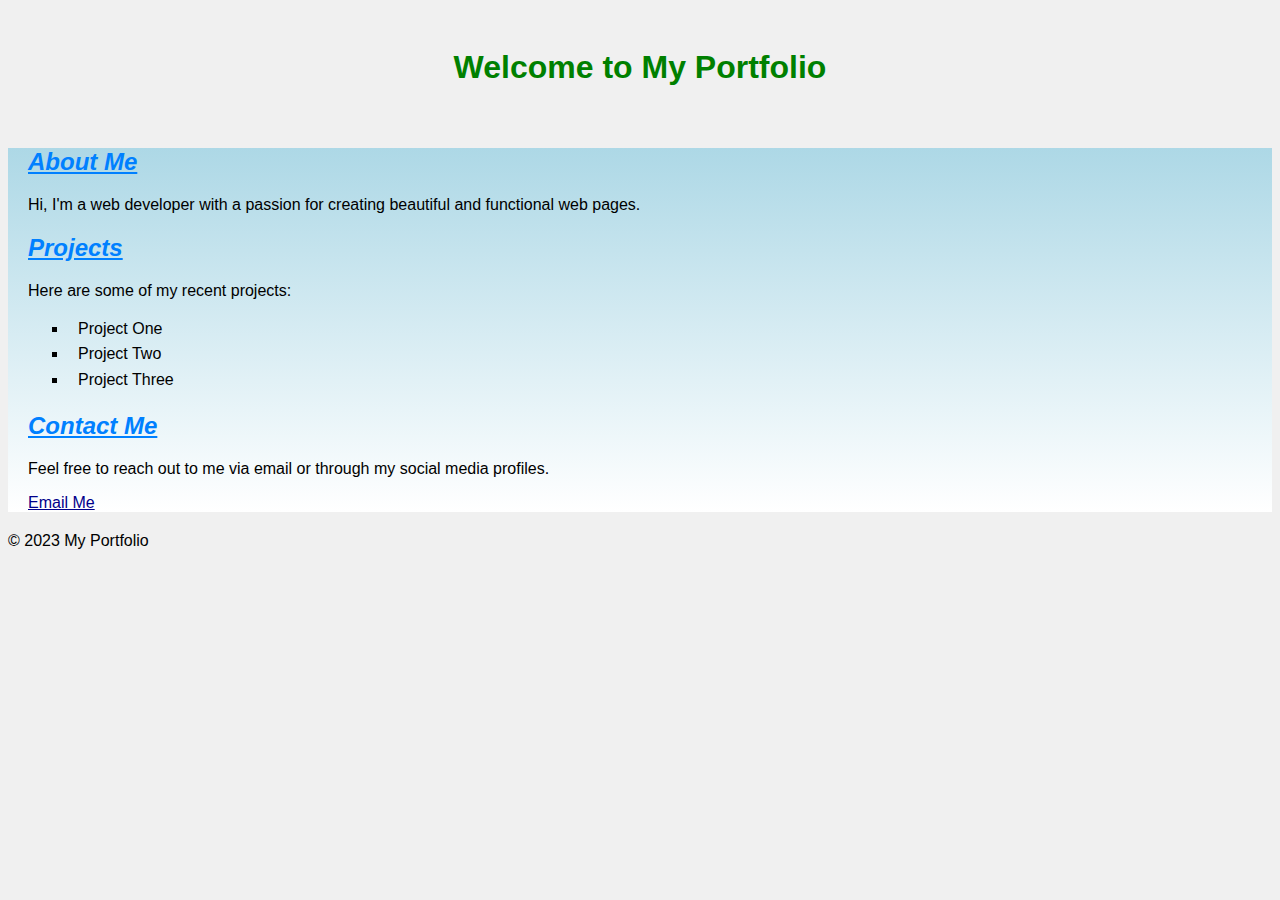
<file: Modul 2/index.html>
<!DOCTYPE html>
<html lang="en">
<head>
    <meta charset="UTF-8">
    <meta name="viewport" content="width=device-width, initial-scale=1.0">
    <title>My Portfolio</title>
    <link rel="stylesheet" href="styles.css">
</head>
<body>
    <header id="header">
        <h1>Welcome to My Portfolio</h1>
    </header>
    <main>
        <section>
            <h2>About Me</h2>
            <p>Hi, I'm a web developer with a passion for creating beautiful and functional web pages.</p>
        </section>
        <section>
            <h2>Projects</h2>
            <p>Here are some of my recent projects:</p>
            <ul>
                <li>Project One</li>
                <li>Project Two</li>
                <li>Project Three</li>
            </ul>
        </section>
        <section>
            <h2>Contact Me</h2>
            <p>Feel free to reach out to me via email or through my social media profiles.</p>
            <p><a href="mailto:info@myportfolio.com">Email Me</a></p>
        </section>
    </main>
    <footer>
        <p>© 2023 My Portfolio</p>
    </footer>
</body>
</html>
</file>
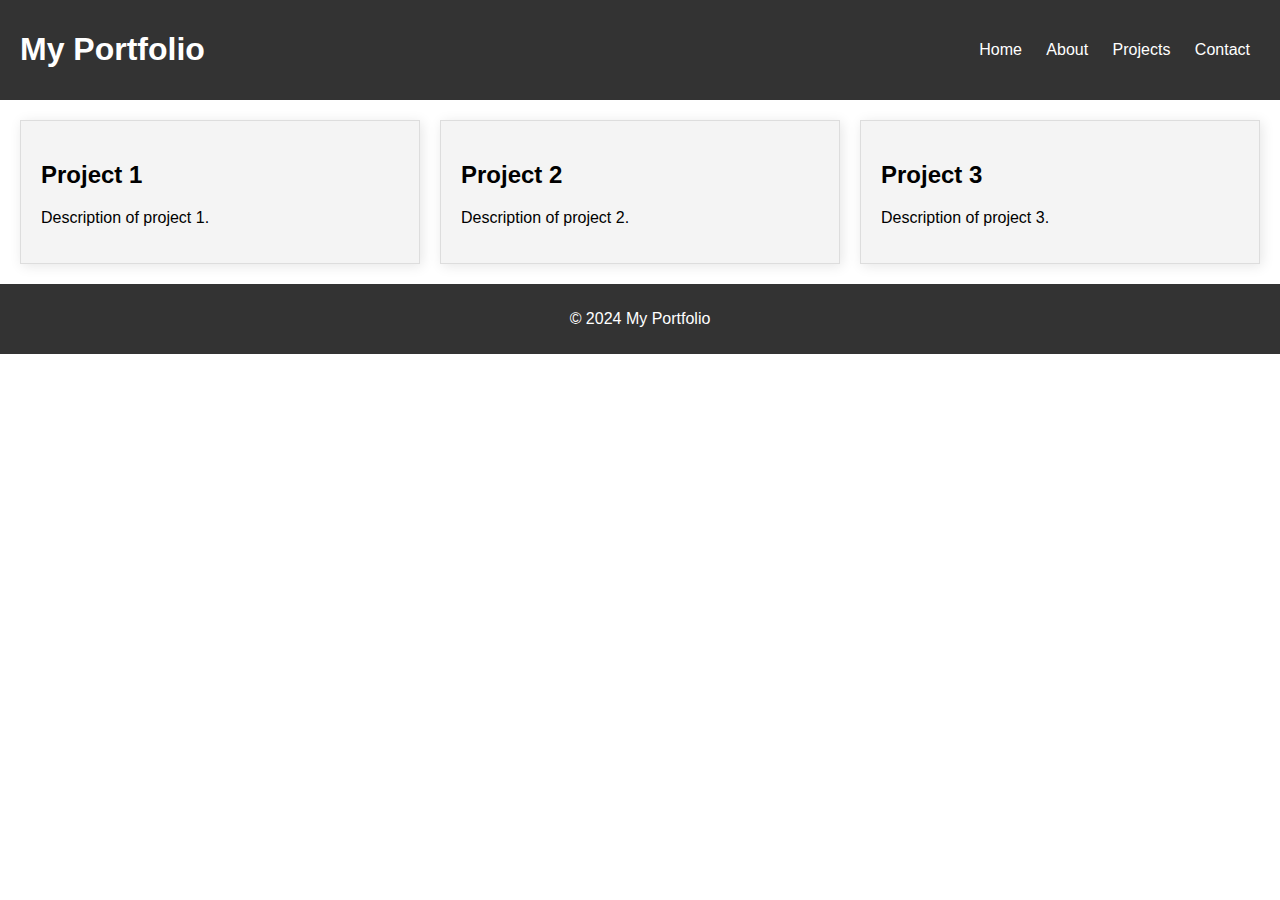
<file: Modul 5/index.html>
<!DOCTYPE html>
<html lang="en">
<head>
    <meta charset="UTF-8">
    <meta name="viewport" content="width=device-width, initial-scale=1.0">
    <title>Portfolio</title>
    <link rel="stylesheet" href="styles.css">
</head>
<body>
    <header>
        <h1>My Portfolio</h1>
        <nav>
            <a href="#">Home</a>
            <a href="#">About</a>
            <a href="#">Projects</a>
            <a href="#">Contact</a>
        </nav>
    </header>
    <main>
        <section class="projects">
            <div class="project-card">
                <h2>Project 1</h2>
                <p>Description of project 1.</p>
            </div>
            <div class="project-card">
                <h2>Project 2</h2>
                <p>Description of project 2.</p>
            </div>
            <div class="project-card">
                <h2>Project 3</h2>
                <p>Description of project 3.</p>
            </div>
        </section>
    </main>
    <footer>
        <p>© 2024 My Portfolio</p>
    </footer>
</body>
</html>
</file>
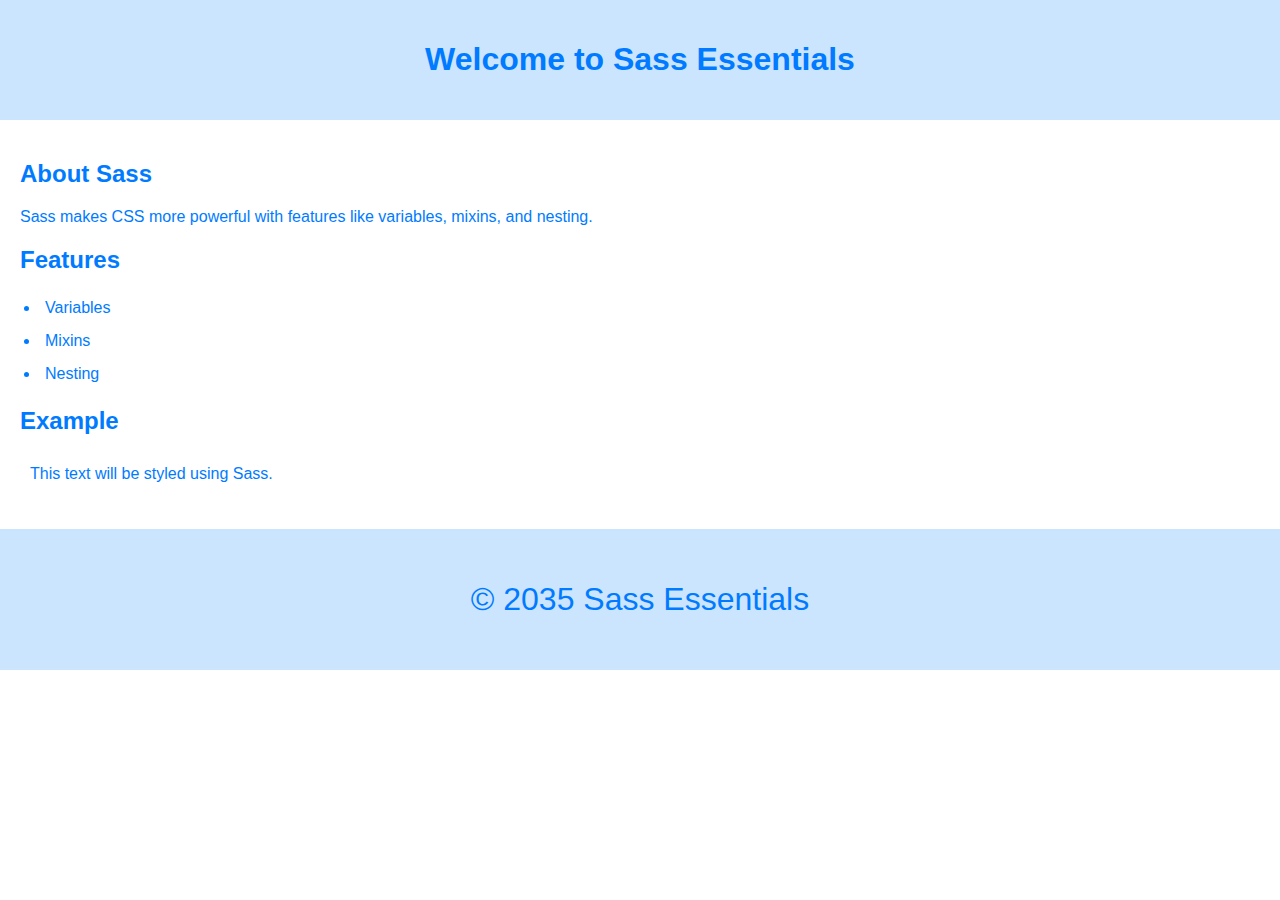
<file: Modul 8/index.html>
<!DOCTYPE html>
<html lang="en">
<head>
    <meta charset="UTF-8">
    <meta name="viewport" content="width=device-width, initial-scale=1.0">
    <title>Sass Essentials</title>
    <link rel="stylesheet" href="styles.css">
</head>
<body>
    <header class="header">
        <h1>Welcome to Sass Essentials</h1>
    </header>
    <main>
        <section class="about">
            <h2>About Sass</h2>
            <p>Sass makes CSS more powerful with features like variables, mixins, and nesting.</p>
        </section>
        <section class="features">
            <h2>Features</h2>
            <ul class="feature-list">
                <li>Variables</li>
                <li>Mixins</li>
                <li>Nesting</li>
            </ul>
        </section>
        <section class="example">
            <h2>Example</h2>
            <p class="example-text">This text will be styled using Sass.</p>
        </section>
    </main>
    <footer class="footer">
        <p>&copy; 2035 Sass Essentials</p>
    </footer>
</body>
</html>
</file>
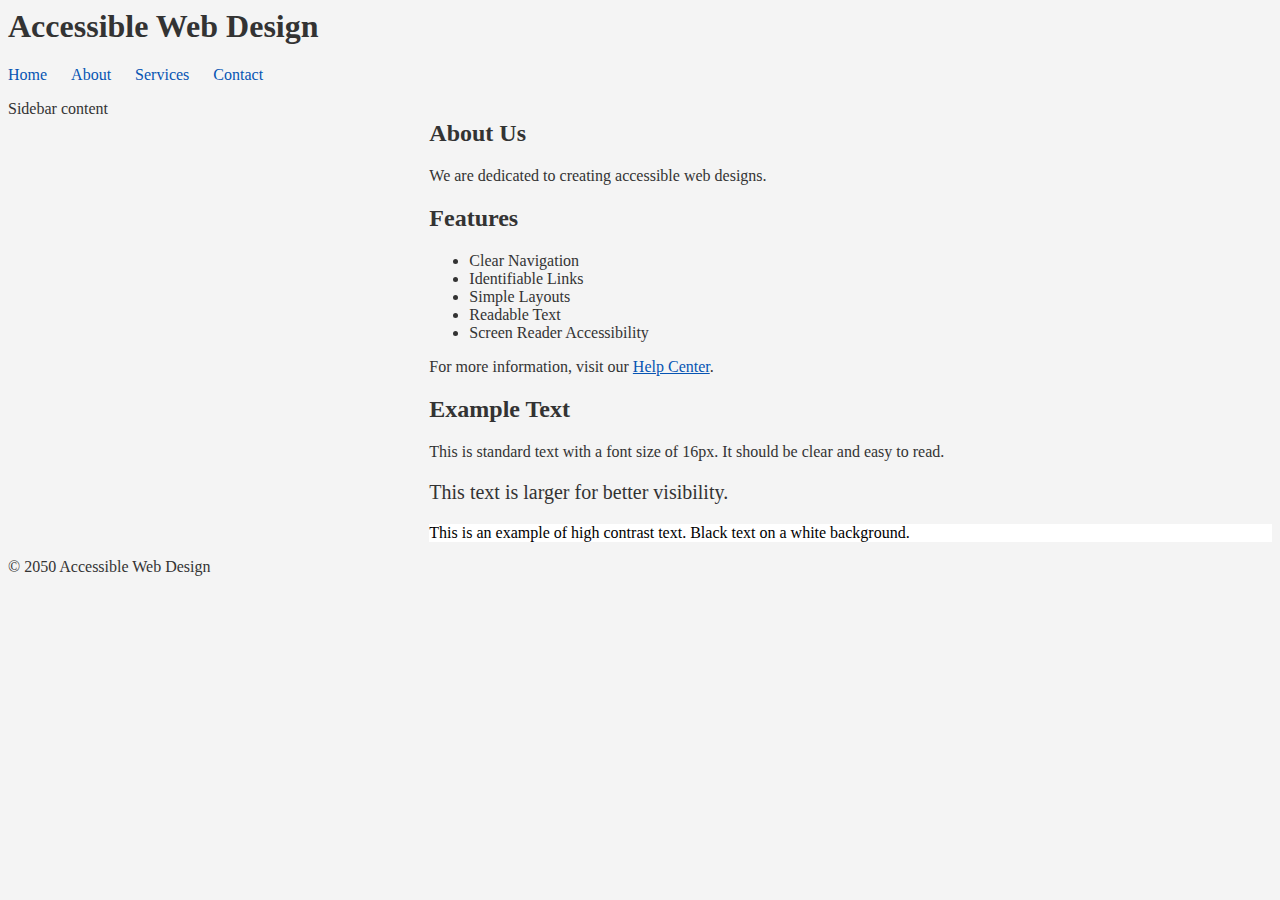
<file: Modul 9/index.html>
<html lang="en">
<head>
    <meta charset="UTF-8">
    <meta name="viewport" content="width=device-width, initial-scale=1.0">
    <title>Web Accessibility with CSS</title>
    <link rel="stylesheet" href="styles.css">
</head>
<body>
    <header class="header">
        <h1>Accessible Web Design</h1>
    </header>
    <nav>
        <ul class="navigation-menu">
            <li><a href="/">Home</a></li>
            <li><a href="/about">About</a></li>
            <li><a href="/services">Services</a></li>
            <li><a href="/contact">Contact</a></li>
        </ul>
    </nav>
    <div class="content">
        <aside class="sidebar">
            Sidebar content
        </aside>
        <main class="main-content">
            <section class="about">
                <h2>About Us</h2>
                <p>We are dedicated to creating accessible web designs.</p>
            </section>
            <section class="features">
                <h2>Features</h2>
                <ul class="feature-list">
                    <li>Clear Navigation</li>
                    <li>Identifiable Links</li>
                    <li>Simple Layouts</li>
                    <li>Readable Text</li>
                    <li>Screen Reader Accessibility</li>
                </ul>
                <p>For more information, visit our <a href="https://example.com">Help Center</a>.</p>
            </section>
            <section class="example">
                <h2>Example Text</h2>
                <p>This is standard text with a font size of 16px. It should be clear and easy to read.</p>
                <p class="large-text">This text is larger for better visibility.</p>
                <div class="high-contrast-text">
                    This is an example of high contrast text. Black text on a white background.
                </div>
            </section>
        </main>
    </div>
    <footer class="footer">
        <p>&copy; 2050 Accessible Web Design</p>
    </footer>
</body>
</html>
</file>
<file: Modul 2/styles.css>
body {
    font-family: Arial, sans-serif;
    background-color: #f0f0f0; /* Light gray using HEX value */
}

header {
    background-image: url('https://edube.org/uploads/media/default/0001/04/portfolio.jpg');
    background-repeat: no-repeat;
    background-position: center;
    background-color: cmyk(0, 100, 100, 0); /* Red using CMYK value */
    padding: 20px;
    text-align: center;
}

h1 {
    color: rgb(0, 128, 0); /* Green using RGB value */
}

h2 {
    color: hsl(210, 100%, 50%); /* Blue using HSL value */
    font-style: italic;
    text-decoration: underline;
}

main {
    background: linear-gradient(to bottom, lightblue, white);
}

section {
    margin: 20px;
}

ul {
    list-style-type: square;
}

li {
    line-height: 1.6;
    padding-left: 10px;
}

a:link {
    color: darkblue;
}

a:visited {
    color: purple;
}

a:hover {
    color: red;
}

img {
    width: 100%;
    max-width: 600px;
    border-radius: 10px;
    box-shadow: 5px 5px 10px gray;
}
</file>
<file: Modul 5/styles.css>
/* Base styles */
body {
    font-family: Arial, sans-serif;
    margin: 0;
    padding: 0;
}

header {
    display: flex;
    justify-content: space-between;
    align-items: center;
    background-color: #333;
    color: white;
    padding: 10px 20px;
}

nav a {
    color: white;
    text-decoration: none;
    margin: 0 10px;
}

nav a:hover {
    text-decoration: underline;
}

.projects {
    display: grid;
    grid-template-columns: repeat(3, 1fr);
    gap: 20px;
    padding: 20px;
}

.project-card {
    background-color: #f4f4f4;
    padding: 20px;
    border: 1px solid #ddd;
    box-shadow: 2px 2px 12px rgba(0,0,0,0.1);
}

@media (max-width: 768px) {
    .projects {
        grid-template-columns: 1fr;
    }

    nav {
        flex-direction: column;
        align-items: flex-start;
    }

    nav a {
        margin: 5px 0;
    }
}

footer {
    background-color: #333;
    color: white;
    text-align: center;
    padding: 10px 20px;
}
</file>
<file: Modul 8/styles.css>
body {
  font-family: Arial, sans-serif;
  font-size: 16px;
  color: #007bff;
  margin: 0;
  padding: 0;
}

.header, .footer {
  background-color: rgb(204, 228.6, 255);
  padding: 20px;
  text-align: center;
}

.header h1, .footer p {
  font-size: 2em;
}

main {
  padding: 20px;
}
main .about h2 {
  font-size: 1.5em;
}
main .about p {
  font-size: 16px;
}
main .features h2 {
  font-size: 1.5em;
}
main .features .feature-list {
  list-style-type: disc;
  padding-left: 20px;
}
main .features .feature-list li {
  border-radius: 5px;
  padding: 5px;
  margin-bottom: 5px;
  background-color: white;
}
main .example h2 {
  font-size: 1.5em;
}
main .example .example-text {
  border-radius: 10px;
  padding: 10px;
  background-color: white;
}
</file>
<file: Modul 9/styles.css>
body {
  color: #333;
  background-color: #f4f4f4;
  font-size: 16px;
}

.navigation-menu {
  list-style: none;
  padding: 0;
}
.navigation-menu li {
  display: inline;
  margin-right: 20px;
}
.navigation-menu a {
  text-decoration: none;
  color: #0654b3;
}
.navigation-menu a:hover {
  text-decoration: underline;
}

a {
  color: #0654b3;
  text-decoration: underline;
}
a:hover,
a:focus {
  color: #002766;
}

.content {
  display: flex;
  flex-direction: row;
}
.sidebar {
  flex: 1;
  order: 1;
}
.main-content {
  flex: 2;
  order: 2;
}

.large-text {
  font-size: 20px;
}
.high-contrast-text {
  color: #000;
  background-color: #fff;
}

.screen-reader-text {
  position: absolute;
  width: 1px;
  height: 1px;
  margin: -1px;
  padding: 0;
  overflow: hidden;
  clip: rect(0, 0, 0, 0);
  border: 0;
}
</file>
